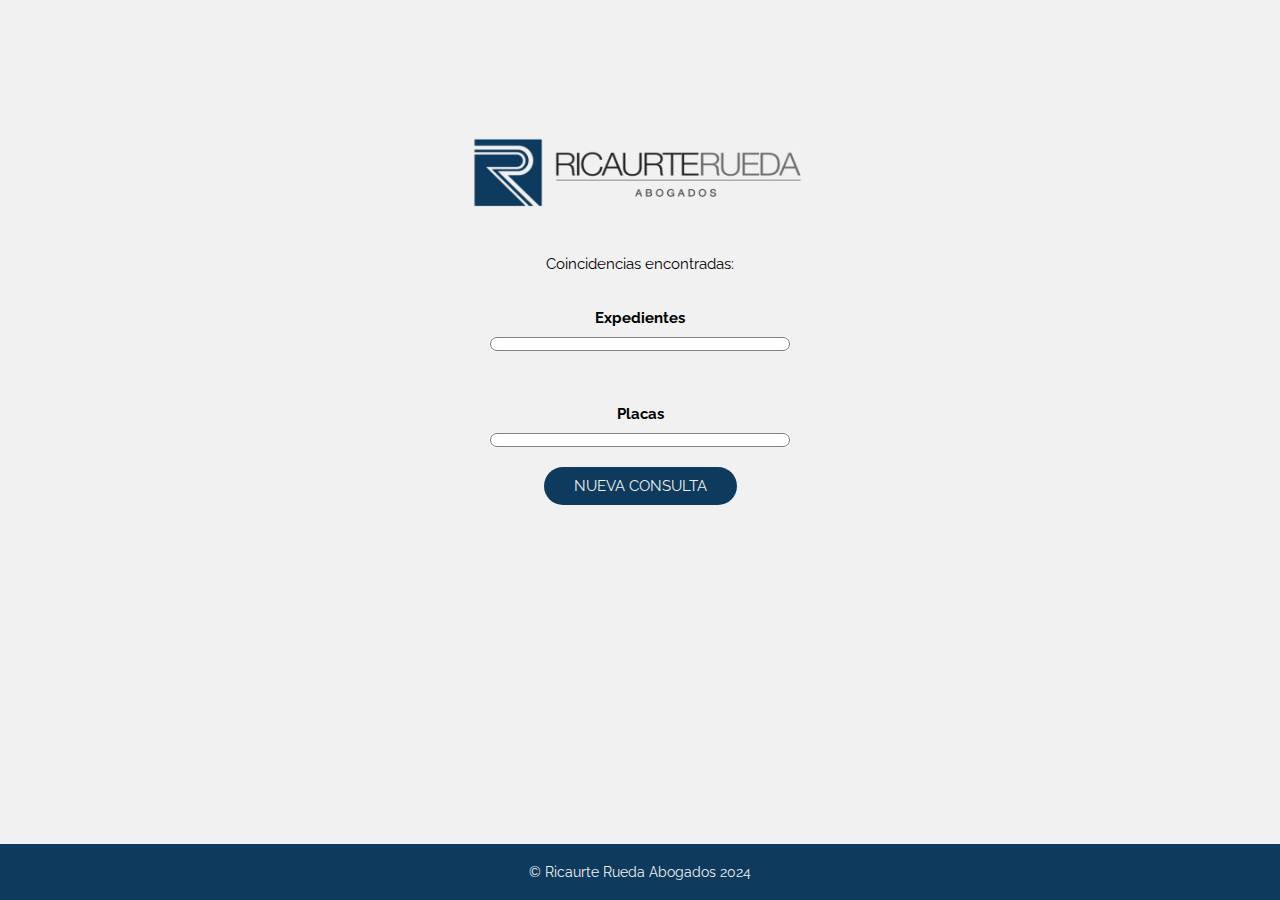
<file: resultados.html>
<!DOCTYPE html>
<html lang="es-CO">

<head>
	<meta charset="UTF-8">
	<meta http-equiv="X-UA-Compatible" content="IE=edge">
	<meta name="viewport" content="width=device-width, initial-scale=1.0">
	<title>Comparador Expedientes ANM</title>

	<link rel="stylesheet" href="./css/stylesheet.css">

	<link rel="icon" type="image/x-icon" href="Images/Favicon.png">
	<meta name="view-transition" content="same-origin" />
	<meta http-equiv="Cache-Control" content="no-cache, no-store, must-revalidate" />
	<meta http-equiv="Pragma" content="no-cache" />
	<meta http-equiv="Expires" content="0" />
	<script src="./js/results.js" type="module" crossorigin=""></script>

</head>

<body>
	<div class="ContenedorGeneral">
		<div class="ContenedorCentrado">
			<div class="LogoSuperior">
				<img src="Images/RicaurteLogo.jpg" />
			</div>
			<div class="Resultados">
				Coincidencias encontradas:
				<br>
				<br>
				<br>
				<h3>Expedientes</h3>
				<table class="TablaResultados" id="resultRecordNumbers">
					<!-- <tr>
						<td>
							<p>Resultado 01</p>
						</td>
					</tr>
					<tr>
						<td>
							<p>Resultado 02</p>
						</td>
					</tr>
					<tr>
						<td>
							<p>Resultado 03</p>
						</td>
					</tr> -->
				</table>
				<br>
				<br>
				<br>
				<h3>Placas</h3>
				<table class="TablaResultados" id="resultLicences">
				</table>

				<button id="goBack" class="BotonNuevaConsulta">NUEVA CONSULTA</button>
			</div>
			<div class="SeparadorFinal"> </div>
		</div>
	</div>
	<div class="Footer">
		© Ricaurte Rueda Abogados 2024
	</div>


</body>

</html>
</file>
<file: css/stylesheet.css>
@import url('https://fonts.googleapis.com/css2?family=Raleway:ital,wght@0,100..900;1,100..900&display=swap');

:root{
    --ColorGrisClaro: #f1f1f1;
    --ColorGrisOscuro: #818181;
    --ColorAzulOscuro: #0e3a5e;
    --ColorAzulClaro: #9aa9b4;
    --ColorBlanco: #ffffff;
}

*{
    margin: 0;
    padding: 0;
    -webkit-tap-highlight-color: transparent;
    font-family: "Raleway", sans-serif;
    font-size:15px;
}

body{
    background-color: var(--ColorGrisClaro);
}

.ContenedorGeneral{
    display: flex;
    justify-content: center;
    width:100svw;
    height:100svh;
    overflow-x: hidden;
}

.ContenedorCentrado{
    width: 60%;
    min-width: 400px;
    text-align: center;
    padding-top:15svh;
}

/* Inicio Elementos Páginas */

    .LogoSuperior{
        padding-bottom:40px;
    }

    .SeparadorFinal{
        height:25svh;
    }

    .Footer{
        background-color: var(--ColorAzulOscuro);
        color: var(--ColorGrisClaro);
        position: fixed;
        bottom:0;
        width: 100svw;
        text-align: center;
        padding:20px 0;
        font-size: 14px;
    }

/* Fin Elementos Páginas */

/* ---------- INICIO CONFIGURACIÓN PAGINA INDEX ---------- */

    /* Inicio Configuracion Pestañas */

        .ContenedorBotonesPestanas{
            display: flex;
            flex-direction: row;
            justify-content: center;
            column-gap: 30px;
        }

        .BotonPestana{
            background-color: transparent;
            border:0 solid transparent;
            color: var(--ColorAzulClaro);
            font-size: 15px;
        }

        .BotonPestana.active{
            font-weight: 800;
            color: var(--ColorAzulOscuro);
        }

        .ContenedorPestana{
            display:flex;
            flex-direction: column;
            align-items: center;
            /* display: none; */
            padding-top:20px;
        }

    /* Fin Configuracion Pestañas */

    /* Inicio Configuracion Formas */

        .ContenedorForma{
            display: flex;
            flex-direction: column;
            row-gap: 10px;
            padding-top:20px;
        }

        .ContenedorForma div{
            width:100%;
        }

        .FormaInputDatos textarea{
			height: 20svh;
            width:40svw;
            min-width:200px;
            max-width:400px;
            padding:10px 20px;
            margin-top:8px;
            border-radius: 10px;
            border: 1px solid var(--ColorGrisOscuro);
        }

        .FormaInputDatos button[type="submit"]{
				cursor:pointer;	
            background-color: var(--ColorAzulOscuro);
            color: var(--ColorGrisClaro);
            padding:10px 30px;
            border: solid 0 transparent;
            border-radius: 30px;
        }

    /* Fin Configuracion Formas */

/* ---------- FIN CONFIGURACIÓN PAGINA INDEX ---------- */

/* ---------- INICIO CONFIGURACIÓN PAGINA RESULTADOS ---------- */

    .Resultados{
        display: flex;
        justify-content: center;
        flex-direction: column;
    }

    .TablaResultados{
        background-color: var(--ColorBlanco);
        border: 1px solid var(--ColorGrisOscuro);
        border-radius: 10px;
        color: var(--ColorGrisOscuro);
        margin: 0 auto;
        margin-top:10px;
        width: fit-content;
        min-width: 300px;
        padding: 6px;
    }

    .TablaResultados th {
        min-width: 160px;
        padding: 6px 0;
    }

    .TablaResultados tr td{
        padding:6px;
        border-bottom: 1px solid var(--ColorGrisOscuro);
    }

    .TablaResultados tr:last-child td{
        border-bottom: none;
    }

    .BotonNuevaConsulta{
        background-color: var(--ColorAzulOscuro);
        color: var(--ColorGrisClaro);
        padding:10px 30px;
        border: solid 0 transparent;
        border-radius: 30px;
        margin:0 auto;
        margin-top:20px;
        width:fit-content;
        cursor:pointer;
    }


/* ---------- FIN CONFIGURACIÓN PAGINA RESULTADOS ---------- */
</file>
